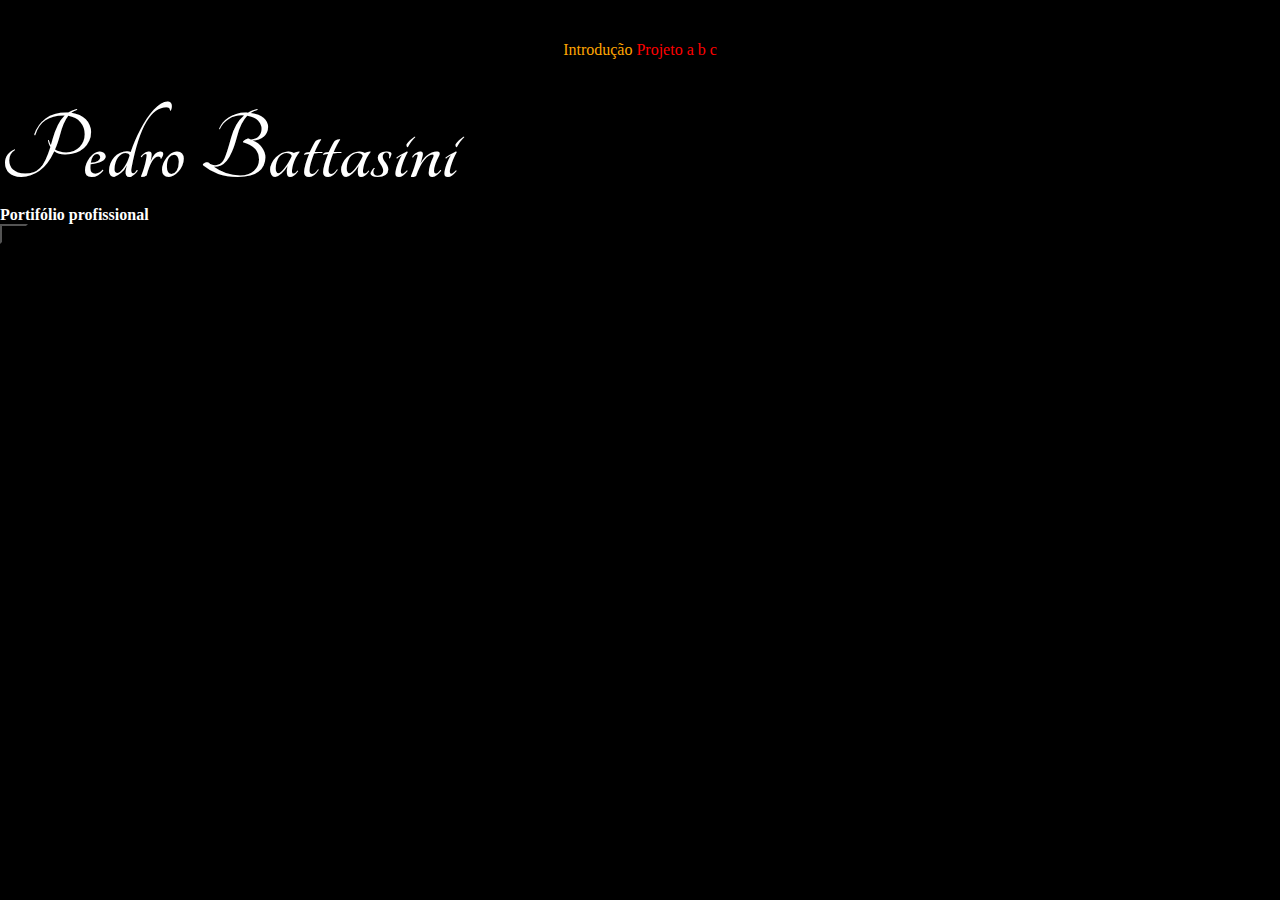
<file: index.html>
<!DOCTYPE html>
<html lang="en">
<head>
  <meta charset="UTF-8">
  <meta name="viewport" content="width=device-width, initial-scale=1.0">
  <title>Document</title>
  <link rel="stylesheet" href="style.css">
</head>
<header class="header">
  <div class="links">
    <a class="header-link active" href="#intro">Introdução</a>
    <a class="header-link" href="#projeto">Projeto</a>
    <a class="header-link" href="#a">a</a>
    <a class="header-link" href="#b">b</a>
    <a class="header-link" href="#c">c</a>
  </div>
</header>
<body>
  <div class="geral">
    <div id="intro" class="box intro ativo">
      <div class="esquerda">
        <h1 class="title">Pedro Battasini</p>
        <p class="texto">Portifólio profissional</p>
      </div>
      <div class="direita">
        <button class="click" id="click">teste</button>
      </div>
    </div>
    <div id="projeto" class="box projeto">
      <div class="esquerda">
        <p>teste 2</p>
      </div>
      <div class="direita">
        <p>teste 2</p>
      </div>
    </div>
    <div id="a" class="box a">
      <div class="esquerda">
        <p>teste 2</p>
      </div>
      <div class="direita">
        <p>teste 2</p>
      </div>
    </div>
    <div id="b" class="box b">
      <div class="esquerda">
        <p>teste 2</p>
      </div>
      <div class="direita">
        <p>teste 2</p>
      </div>
    </div>
    <div id="c" class="box c">
      <div class="esquerda">
        <p>teste 2</p>
      </div>
      <div class="direita">
        <p>teste 2</p>
      </div>
    </div>
  </div>
  <script src="script.js"></script>
</body>
</html>
</file>
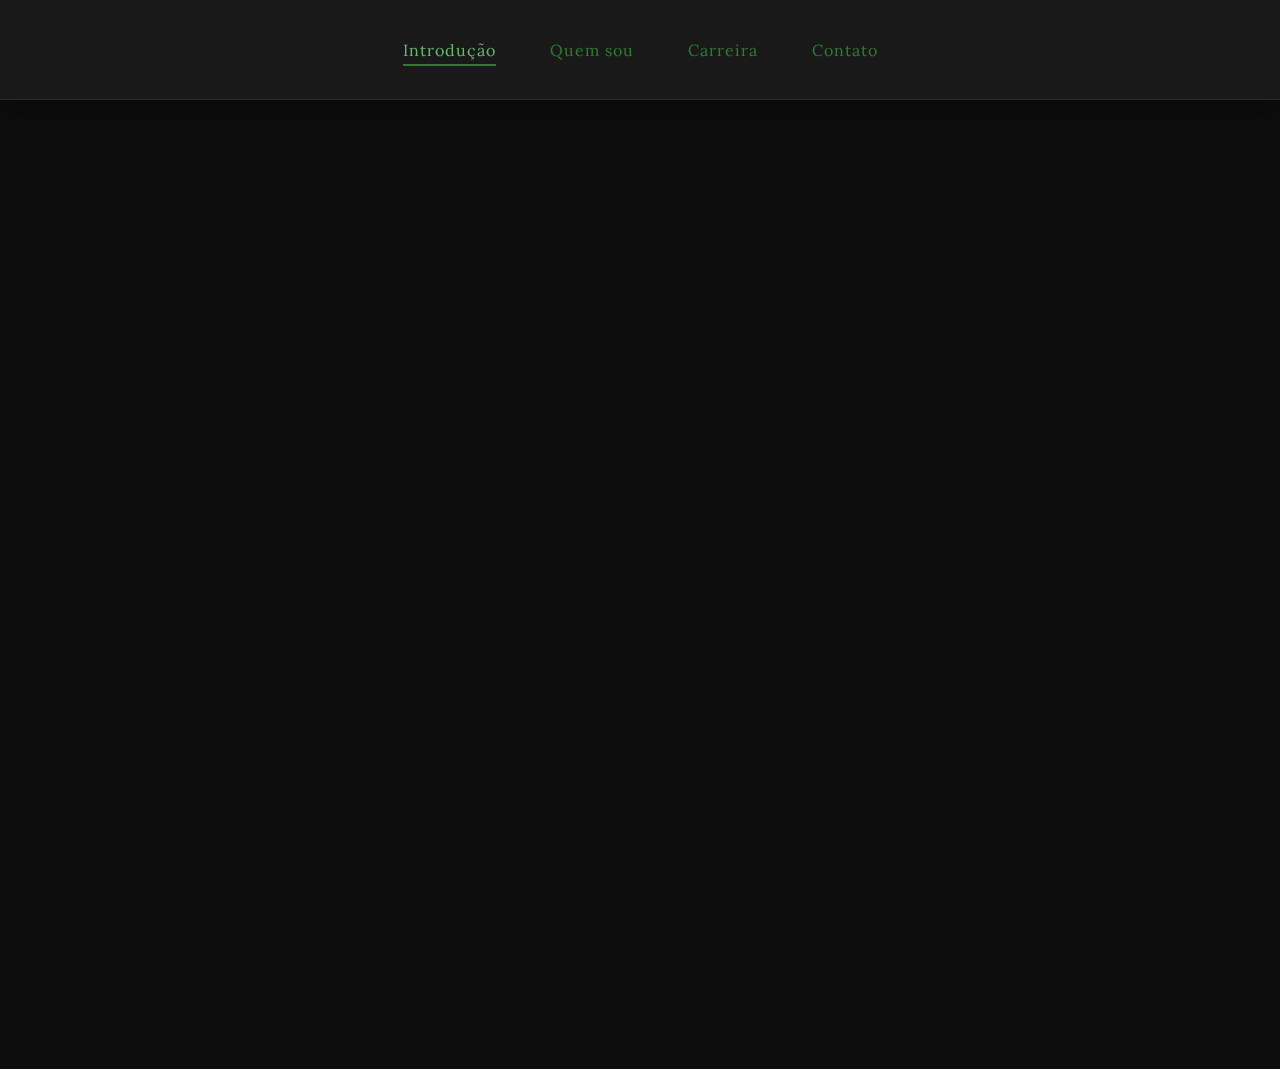
<file: public/index.html>
<!DOCTYPE html>
<html lang="en">
<head>
  <meta charset="UTF-8">
  <meta name="viewport" content="width=device-width, initial-scale=1.0">
  <title>Document</title>
  <link rel="stylesheet" href="../css/style.min.css">
</head>

<body id="body">
  <header class="header">
    <div class="links">
      <a class="header-link active" href="#intro">Introdução</a>
      <a class="header-link" href="#quem-sou">Quem sou</a>
      <a class="header-link" href="#carreira">Carreira</a>
      <a class="header-link" href="#contato">Contato</a>
    </div>
  </header>
  <main>
    <div id="geral" class="geral">
      <section id="intro" class="box intro ativo">
        <div class="esquerda">
          <h1 id="intro-title" class="title">
           Pedro <br>Battasini
          </h1>
          <p id="intro-subtitle" class="subtitle">Portifólio Profissional <br>Desenvolvedor Web</p>
        </div>
        <div class="direita">
          <img class="banner" src="../img/banner.webp" alt="Pedro Battasini">
        </div>
      </section>
      <section id="quem-sou" class="box quem-sou">
        <div class="esquerda">
          <h2 class="title">Quem sou</h2>
          <p>Nasci e cresci em Capão da Canoa até os 15 anos. Durante esse período, participei dos escoteiros, onde tive a oportunidade de conhecer diversos lugares do país. Essa experiência foi fundamental para o meu desenvolvimento pessoal, pois aprendi valores como responsabilidade, comprometimento e trabalho em equipe.</p>
          <p>Desde cedo comecei a trabalhar de forma informal. Já atuei como atendente em quiosques de praia, vendedor de roupas, assistente de padeiro e também em uma lavagem de carros. Essas experiências me ensinaram a lidar com o público, ter disciplina e entender a importância do esforço e da dedicação.</p>
          <p>Aos 15 anos me mudei para Caxias do Sul, onde passei a focar mais nos estudos. Foi nessa fase que comecei a me interessar por programação, inicialmente por causa dos jogos. No começo, ainda não tinha muito conhecimento técnico, mas utilizava editores para modificar ROMs de Pokémon, o que despertou ainda mais minha curiosidade pela área.</p>
          <p>Aos 18 anos, após concluir o ensino médio, iniciei o curso de Análise e Desenvolvimento de Sistemas (ADS) na UCS. Desde então, venho me dedicando cada vez mais aos meus projetos e ao aprendizado contínuo. Comecei estudando Python e, posteriormente, migrei para as linguagens voltadas ao desenvolvimento Web, área pela qual me apaixonei e que pretendo seguir profissionalmente.</p>
        </div>
        <div class="direita">
        </div>
      </section>
      <div id="carreira" class="box carreira">
        <div class="esquerda">
          <h2 class="title">Carreira</h2>
        </div>
        <div class="direita">
          <p>Carreira</p>
        </div>
      </div>
      <section id="contato" class="box contato">
        <div class="esquerda">
          <p>teste 2</p>
        </div>
        <div class="direita">
          <p>teste 2</p>
        </div>
      </section>
    </div>
  </main>
  <script src="script.js"></script>
</body>
</html>
</file>
<file: style.css>
@import url('https://fonts.googleapis.com/css2?family=Tangerine:wght@400;700&display=swap');
@import url('https://fonts.googleapis.com/css2?family=Playfair+Display:wght@400;600&display=swap');

*{
  margin: 0px;
  padding: 0px;
  background-color: #000;
  font-family: 'Lora', serif;
}

.header{
  display: flex;
  justify-content: center;
  align-items: center;
  background-color: #000;
  min-height: 100px;
}

.title{
  font-size: 100px;
  font-family: "Tangerine", cursive;
  font-weight: 700;
  font-style: normal;
}
.texto{
  font-size: 16px;
}
.geral {
  min-width: 500px;
  min-height: 500px;
  position: relative;
}
.box {
  min-width: 500px;
  min-height: 500px;
  position: absolute;
  top: 0;
  left: 0;
  right: 0;
  opacity: 0;
  transition: opacity 1s ease;
  background-color: #000;
  color: #fff;
}
.ativo {
  opacity: 1;
}
.header-link{
  color: red;
  text-decoration: none;
}
.header-link.active{
  color: orange;
}
.click{
  position: absolute;
  z-index: 10;
}
</file>
<file: css/style.min.css>
@import"https://fonts.googleapis.com/css2?family=Tangerine:wght@400;700&display=swap";@import"https://fonts.googleapis.com/css2?family=Lora:wght@300;400;500&display=swap";*{margin:0;padding:0;box-sizing:border-box}html,body{height:100vh;overflow:hidden}body{background-color:#0d0d0d;color:#f5f5f5;font-family:"Lora",serif}body.quem-sou{background-color:#eaeaea;color:#111}.header{position:fixed;top:0;left:0;width:100%;height:100px;display:flex;justify-content:center;align-items:center;z-index:999;background:hsla(0,0%,100%,.05);backdrop-filter:blur(12px);-webkit-backdrop-filter:blur(12px);border-bottom:1px solid hsla(0,0%,100%,.08);box-shadow:0 8px 32px rgba(0,0,0,.3);transition:all .3s ease}.header .header-link{color:#2e7d32;text-decoration:none;margin:0 25px;font-weight:400;letter-spacing:1px;position:relative;transition:all .3s ease}.header .header-link:hover{color:#00c853}.header .header-link.active{color:#66bb6a}.header .header-link::after{content:"";position:absolute;bottom:-6px;left:0;width:0%;height:2px;background:#2e7d32;transition:width .3s ease}.header .header-link:hover::after{width:100%}.header .header-link.active::after{width:100%}.geral{height:calc(100vh - 100px);position:relative}.geral .title,.geral .subtitle{opacity:0;transform:translateY(20px);transition:opacity 1s ease,transform 1s ease}.box{display:flex;align-items:center;height:100%;padding:0 10%;position:absolute;inset:0;opacity:0;transform:translateY(40px) scale(0.98)}.box.ativo{animation:switchPage .8s cubic-bezier(0.22, 1, 0.36, 1) forwards}.esquerda,.direita{flex:1}.intro{align-items:center}.intro .esquerda{display:flex;flex-direction:column;text-align:center}.banner{filter:grayscale(1)}.title{font-size:clamp(80px,10vw,180px);font-family:"Tangerine",cursive;line-height:.9}.subtitle{letter-spacing:4px;font-size:14px;opacity:.8;color:#00c853}.show{opacity:1 !important;transform:translateY(0)}body.quem-sou{background-image:url("../img/background.webp");background-size:cover;background-position:center}body.quem-sou .geral .esquerda{display:flex;flex-direction:column;margin:20px;justify-content:center;align-items:center;text-align:center}body.quem-sou .geral .esquerda .title{opacity:1;color:#2e7d32;margin-bottom:60px}body.quem-sou .geral .esquerda p{margin-bottom:15px;color:#eaeaea}@keyframes switchPage{0%{opacity:0;filter:blur(8px)}10%{opacity:.1;filter:blur(7px)}20%{opacity:.2;filter:blur(6px)}30%{opacity:.35;filter:blur(5px)}40%{opacity:.5;filter:blur(4px)}50%{opacity:.6;filter:blur(3px)}60%{opacity:.7;filter:blur(2px)}70%{opacity:.8;filter:blur(1.5px)}80%{opacity:.9;filter:blur(1px)}90%{opacity:.95;filter:blur(0.5px)}100%{opacity:1;filter:blur(0)}}
</file>
